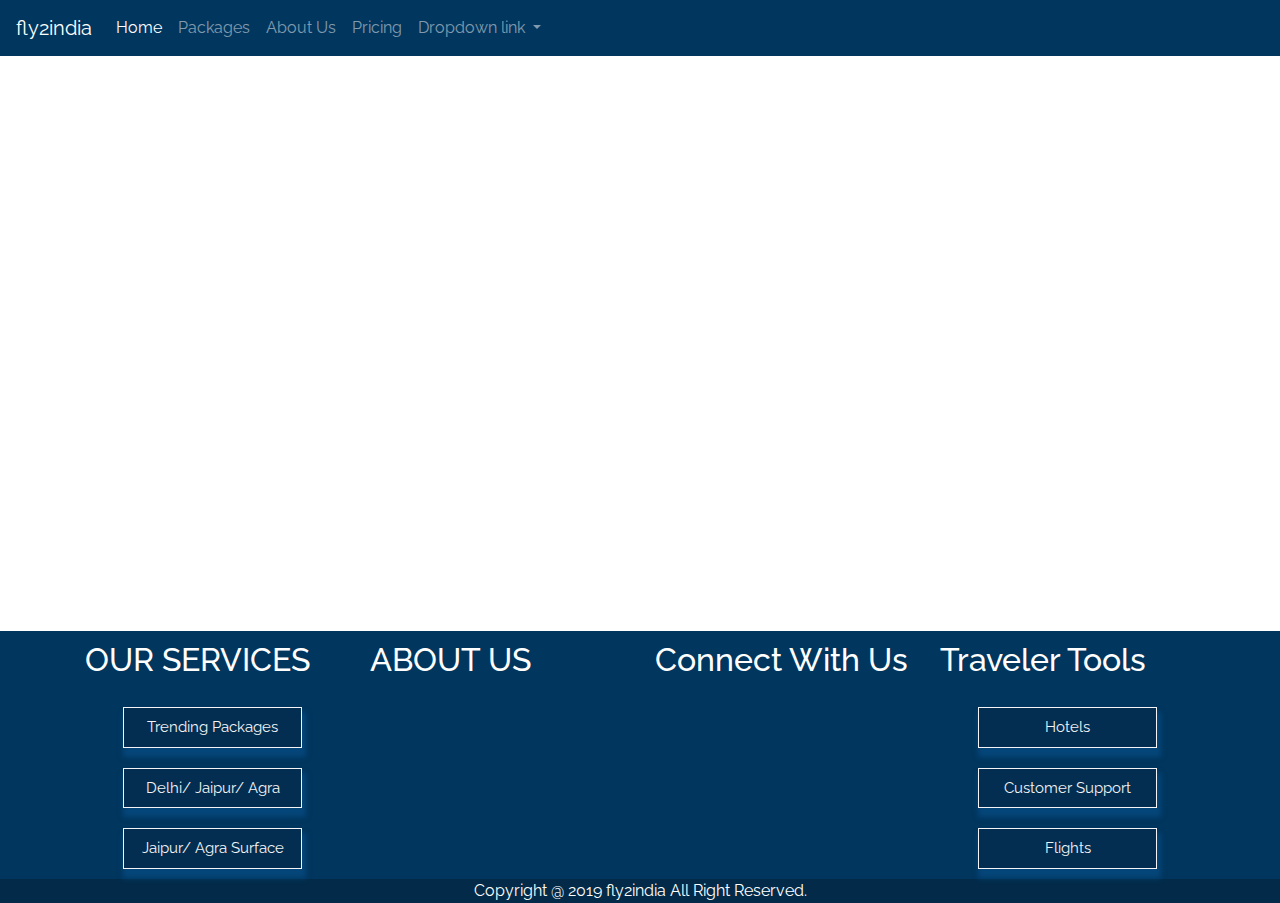
<file: about-us.html>
<!DOCTYPE html>
<html lang="en">

<head>
  <meta charset="UTF-8">
  <meta name="viewport" content="width=device-width, initial-scale=1.0">
  <meta http-equiv="X-UA-Compatible" content="ie=edge">
  <title>fly2india</title>
  <link rel="stylesheet" href="https://stackpath.bootstrapcdn.com/bootstrap/4.3.1/css/bootstrap.min.css">
  <!-- <link rel="stylesheet" href="https://cdnjs.cloudflare.com/ajax/libs/animate.css/3.7.2/animate.min.css">(for animation of animate.css) -->
  <link rel="stylesheet" href="./styles/main.css">
</head>


<body>
  <!-- nav bar out of page container -->
  <div class="header container-fluid sticky-top ">
    <nav class="navbar navbar-expand-lg navbar-dark ">
      <a class="navbar-brand" href="index.html">fly2india</a>
      <button class="navbar-toggler" type="button" data-toggle="collapse" data-target="#navbarNavDropdown"
        aria-controls="navbarNavDropdown" aria-expanded="false" aria-label="Toggle navigation">
        <span class="navbar-toggler-icon"></span>
      </button>
      <div class="collapse navbar-collapse" id="navbarNavDropdown">
        <ul class="navbar-nav">
          <li class="nav-item active">
            <a class="nav-link" href="index.html">Home </a>
          </li>
          <li class="nav-item ">
            <a class="nav-link" href="packages.html">Packages </a>
          </li>
          <li class="nav-item">
            <a class="nav-link" href="about-us.html">About Us</a>
          </li>
          <li class="nav-item">
            <a class="nav-link" href="#">Pricing</a>
          </li>
          <li class="nav-item dropdown">
            <a class="nav-link dropdown-toggle" href="#" id="navbarDropdownMenuLink" data-toggle="dropdown"
              aria-haspopup="true" aria-expanded="false">
              Dropdown link
            </a>
            <div class="dropdown-menu" aria-labelledby="navbarDropdownMenuLink">
              <a class="dropdown-item" href="#">Action</a>
              <a class="dropdown-item" href="#">Another action</a>
              <a class="dropdown-item" href="#">Something else here</a>
            </div>
          </li>
        </ul>
      </div>
    </nav>
  </div>

 

  <!-- pagecontainer start here -->
  <div class="pagecontainer">
 



    <br><br><br><br><br><br><br><br><br><br><br><br><br><br><br><br><br><br><br><br><br><br><br><br>






    <!-- footer start here -->
    <footer id="footer">
        <div class="footerbottom">
          <div class="container">
            <div class="row">
              <div class="col-12 col-md-3 footerText">
                <h2>OUR SERVICES</h2>
                <ul id="filters" class="nav justify-content-center">
                  <li class="nav-item">
                    <a class="nav-link" href="#">Trending Packages</a>
                  </li>
                  <li class="nav-item">
                    <a class="nav-link" href="#">Delhi/ Jaipur/ Agra</a>
                  </li>
                  <li class="nav-item">
                    <a class="nav-link" href="#">Jaipur/ Agra Surface</a>
                  </li>
                </ul>
              </div>
              <div class="col-12 col-md-3 footerText">
                <h2>ABOUT US</h2>
  
              </div>
              <div class="col-12 col-md-3 footerText">
                <h2>Connect With Us</h2>
              </div>
              <div class="col-12 col-md-3 footerText">
                <h2>Traveler Tools</h2>
                <ul id="filters" class="nav justify-content-center">
                  <li class="nav-item">
                    <a class="nav-link" href="#">Hotels</a>
                  </li>
                  <li class="nav-item">
                    <a class="nav-link" href="#">Customer Support</a>
                  </li>
                  <li class="nav-item">
                    <a class="nav-link" href="#">Flights</a>
                  </li>
                </ul>
              </div>
            </div>
          </div>
        </div>
      </footer>
    <!-- footer end start here -->
    <div class="bottom">Copyright @ 2019 fly2india All Right Reserved.</div>
    <!-- footer end here -->

    <!-- pagecontainer end here -->
  </div>




  <!-- <script src="./js/owl.carousel.js"></script> -->
  <!-- <script src="./js/owl.carousel.min.js"></script> -->
  <script src="https://code.jquery.com/jquery-3.3.1.slim.min.js"></script>
  <script src="https://stackpath.bootstrapcdn.com/bootstrap/4.3.1/js/bootstrap.min.js"></script>
  <script src="./js/main.js"></script>
</body>

</html>
</file>
<file: styles/main.css>
@import url('https://fonts.googleapis.com/css?family=Raleway:400,500&display=swap');
/* @import url('https://fonts.googleapis.com/css?family=Chilanka&display=swap'); */
:root {
    --font1: 'Raleway', sans-serif;
    /* --font2: 'Chilanka', cursive; */
    
}

body {
    font-family: var(--font1);
}

/* common css for navbar */
.header.container-fluid{
    padding-left: 0px;
    padding-right: 0px;
}
.navbar{
    background-color: #01365E;
    margin-bottom: 0px;
    border-radius: 0px;
}
.nav>li>a:hover {
    background-color: #032e51 !important;
}
/* packages page css */
/* container fluid style for banner  */
.pagecontainer.container-fluid{
    padding-left: 0px;
    padding-right: 0px;
}
.homeBanner img{
    height: auto;
    width: 100%;
}
/* tab */
#filters li a{
    color: rgb(244, 244, 246);
    text-align: center;
}
#filters li{
    margin: 20px 5px 0px 5px;
    display: inline-block;
    font-size: 15px;
    background-color: #032e51;
    border: 1px solid #F4F4F6;
    box-shadow: 2px 7px 5px 2px #05467a;
    
}
#filters li:hover{
      transform: translate3d(0, -10px, 0);
      transition: all 0.2s cubic-bezier(0.02, 0.54, 0.58, 1);
}
/* packages cards */
.container.cards{
    padding: 0px;
}
.container.cards a{
    text-decoration: none;
}
.cardsText{
    font-size: 15px;
    padding: 10px 2px;
    color: #000;
    font-weight: bold;
}

.packagesCards img{
    width: 100%;
    height: auto;
}
.no-padding{
    padding: 0px 10px 0px 0px;   
}
/* package page form */
.cardsContactForm{
    width: 100%;
    background-color: #f2f2f2;
    padding-left: 20px;
}
input[type=text], select, textarea {
    width: 100%;
    padding: 12px;
    border: 1px solid #ccc;
    border-radius: 4px;
    box-sizing: border-box;
    margin-top: 6px;
    margin-bottom: 16px;
    resize: vertical;
  }
  
  
 .button{
    font-size: medium;
    padding-top: 0;
    padding-bottom: 0;
    height: 50px;
    padding-left: 25px;
    padding-right: 25px;
    color: #fff;
    letter-spacing: .125em;
    border-radius: 3em;
    font-weight: 500;
    border: 1px solid #F4F4F6;
    background-color: #032e51;
    margin: 0px 0px 15px 27%;
}
   /* image above footer  */
   .imageAboveFooter img{
       height: auto;
       width: 100%
   }
  /* footer */
  #footer{
    width: 100%;
    float: left;
    background: #01365E;
    margin-top: -1px;
  }
  .footerbottom{
    width: 100%;
    float: left;
    padding: 10px 0px;
  
  }
  .footerText{
      color: #ffff;
  }
  .footerText ul li{
      width: 70%;
  }
 
  .Copyright{
      background-color:  #032b49;
  }
  .bottom{
      color: #ffff;
      text-align: center!important;
      background-color:  #032b49;
  }
  /* home page css */
  .cardBody{
    border: 1px solid #d6d6d6;
    padding: 0px;
  }
  .cardsContainer .cardBody p{
      text-align: center;
  }
  .cardsContainer .cardBody .cardsInnerImage{
    text-align: center;
}

  .homeCards img{
      width: 100%;
      height: auto;
  }
  .buttonAllign{
      text-align: center;
  }
  .cardsContainer{
      margin-top: 10rem;
  }
  .stagger_animation{
      margin-top: 22px;
  }
  .buttonDesign{
    color: #fff;
    background-color: #d9534f;
    border-color: #d43f3a;
    border: 1px solid transparent;
    border-radius: 4px;
    font-weight: 100;
  
  }
 
/* home carousel css */
  @-webkit-keyframes zoom {
    from {
    -webkit-transform: scale(1, 1);
    }
    to {
    -webkit-transform: scale(1.3, 1.3);
    }
    }
    
    @keyframes zoom {
    from {
    transform: scale(1, 1);
    }
    to {
    transform: scale(1.3, 1.3);
    }
    }
    
    .carousel-inner .item > img {
    -webkit-animation: zoom 12s;
    animation: zoom 12s;
    }

    /* testimonial carousel */
    .image {
        width: 100%;
        height: 200px;
      }
      .radio {
        display: none;
      }
      .images {
        overflow: hidden;
        top: 0;
        bottom: 0;
        left: 0;
        right: 0;
        width: 100%;
      }
      .images-inner {
        width: 500%;
        transition: all 800ms cubic-bezier(0.770, 0.000, 0.175, 1.000);
        transition-timing-function: cubic-bezier(0.770, 0.000, 0.175, 1.000);
      }
      .image-slide {
        width: 20%;
        float: left;
      }
      .image-slide,
      .fake-radio,
      .radio-btn {
        transition: all 0.5s ease-out;
      }
      .fake-radio {
        float: right;
      }
      
      
      
      
     
      
      
      
      
      /* Color of bullets */
      
      /* Color of bullets - END */
      
      
      
      
      /* Text of slides */
      
      /* Calculate AUTOPLAY for BULLETS - END */
      
      
      
      
      /* Calculate AUTOPLAY for SLIDES */
      @keyframes slide {
        0%, 25.203252032520325%	{ margin-left: 0; }
        33.333333333333336%, 58.53658536585366%	{ margin-left: -100%; }
        66.66666666666667%, 91.869918699187%	{ margin-left: -200%; }
      }
      
      
      .st-slider > #play1:checked ~ .images .images-inner {
        animation: slide 12300ms infinite;	
      }
      /* Calculate AUTOPLAY for SLIDES - END */
      
      
      
      
      
      /* Calculate AUTOPLAY for CAPTION */
      @keyframes caption {
        0%, 33.32333333333334%	{
          opacity: 1;
        }
        33.333333333333336%, 100% {
          opacity: 0;
        }
      }
      
      
      #play1:checked ~ .labels .label:nth-child(1) {
        animation: caption 12300ms infinite -1000ms;
      }
      
      #play1:checked ~ .labels .label:nth-child(2) {
        animation: caption 12300ms infinite 3100ms;	
      }
      
      #play1:checked ~ .labels .label:nth-child(3) {
        animation: caption 12300ms infinite 7200ms;	
      }
      /* Calculate AUTOPLAY for CAPTION - END */
</file>
